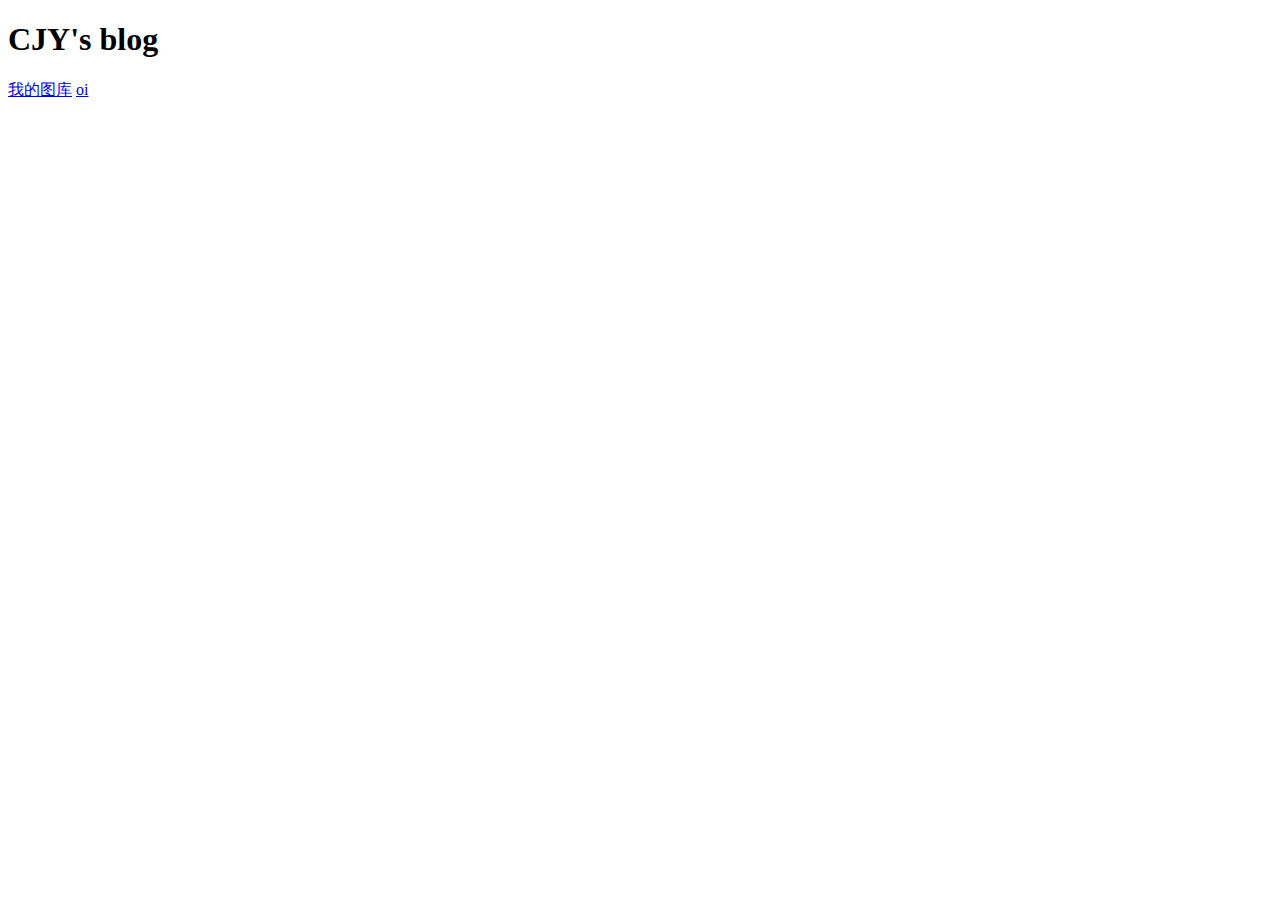
<file: index.html>
<!DOCTYPE html>
<html>
<head>    
  <meta charset="UTF-8">    
  <title>CJY's blog</title>
</head>
<body>

<h1>CJY's blog</h1>
<a href="https://cjy-oier.github.io/picture/">我的图库</a>
<a href="oi.html">oi</a>


</body>
</html>
</file>
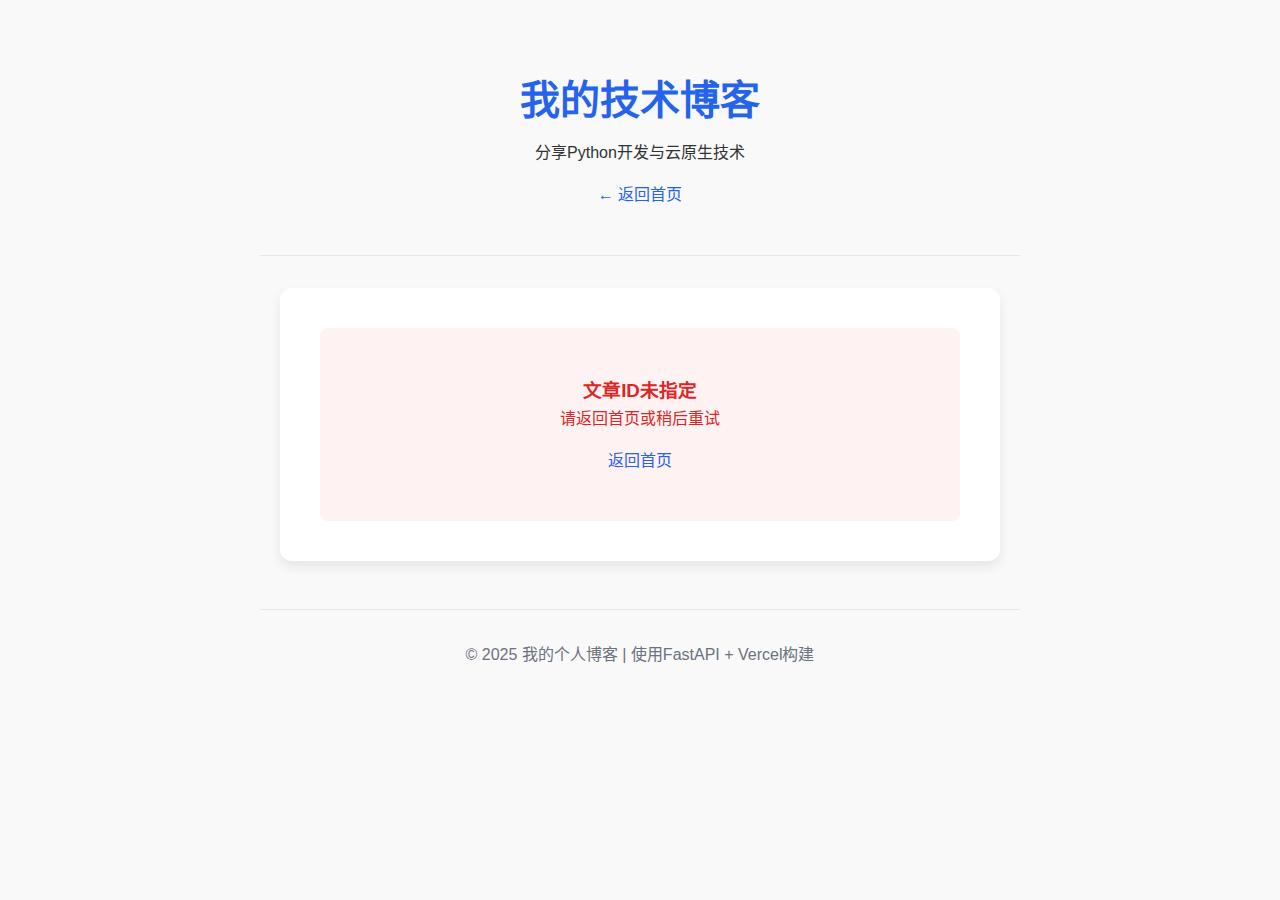
<file: public/post.html>
<!DOCTYPE html>
<html lang="zh-CN">
<head>
    <meta charset="UTF-8">
    <meta name="viewport" content="width=device-width, initial-scale=1.0">
    <title>文章详情 - 我的个人博客</title>
    <link rel="stylesheet" href="styles.css">
</head>
<body>
    <header>
        <h1>我的技术博客</h1>
        <p>分享Python开发与云原生技术</p>
        <a href="/" class="back-button">← 返回首页</a>
    </header>
    
    <main class="post-detail-container">
        <article class="post-detail">
            <!-- 文章内容将通过JS动态加载 -->
            <div class="loading">加载文章中...</div>
        </article>
    </main>
    
    <footer>
        <p>© 2025 我的个人博客 | 使用FastAPI + Vercel构建</p>
    </footer>
    
    <script src="post-scripts.js"></script>
</body>
</html>
</file>
<file: public/styles.css>
:root {
    --primary: #2563eb;
    --secondary: #4f46e5;
    --light: #f3f4f6;
    --dark: #1f2937;
}

* {
    margin: 0;
    padding: 0;
    box-sizing: border-box;
}

body {
    font-family: 'Segoe UI', Tahoma, Geneva, Verdana, sans-serif;
    line-height: 1.6;
    color: var(--dark);
    background-color: #f9fafb;
    max-width: 1200px;
    margin: 0 auto;
    padding: 0 20px;
}

header {
    text-align: center;
    padding: 3rem 0;
    border-bottom: 1px solid #e5e7eb;
    margin-bottom: 2rem;
}

header h1 {
    font-size: 2.5rem;
    color: var(--primary);
    margin-bottom: 0.5rem;
}

.hero {
    text-align: center;
    padding: 3rem;
    background: linear-gradient(135deg, #f0f9ff 0%, #e0f2fe 100%);
    border-radius: 12px;
    margin-bottom: 3rem;
}

.hero h2 {
    font-size: 2rem;
    margin-bottom: 1rem;
}

.posts-container {
    margin-bottom: 4rem;
}

.posts-container h2 {
    font-size: 1.8rem;
    margin-bottom: 1.5rem;
    padding-bottom: 0.5rem;
    border-bottom: 2px solid var(--primary);
}

#posts-list {
    display: grid;
    grid-template-columns: repeat(auto-fill, minmax(350px, 1fr));
    gap: 1.5rem;
}

.post-card {
    background: white;
    border-radius: 8px;
    overflow: hidden;
    box-shadow: 0 4px 6px rgba(0, 0, 0, 0.1);
    transition: transform 0.3s ease;
}

.post-card:hover {
    transform: translateY(-5px);
}

.post-content {
    padding: 1.5rem;
}

.post-content h3 {
    font-size: 1.3rem;
    margin-bottom: 0.75rem;
    color: var(--dark);
}

.post-content p {
    color: #4b5563;
    margin-bottom: 1rem;
}

.post-meta {
    display: flex;
    justify-content: space-between;
    color: #6b7280;
    font-size: 0.9rem;
}

.tag-list {
    display: flex;
    flex-wrap: wrap;
    gap: 0.5rem;
    margin-top: 1rem;
}

.tag {
    background-color: #dbeafe;
    color: var(--primary);
    padding: 0.25rem 0.75rem;
    border-radius: 9999px;
    font-size: 0.8rem;
}

footer {
    text-align: center;
    padding: 2rem 0;
    color: #6b7280;
    border-top: 1px solid #e5e7eb;
    margin-top: 2rem;
}
/* 返回按钮 */
.back-button {
    display: inline-block;
    margin-top: 1rem;
    color: var(--primary);
    text-decoration: none;
    font-weight: 500;
    transition: color 0.2s;
}

.back-button:hover {
    color: var(--secondary);
    text-decoration: underline;
}

/* 文章详情页容器 */
.post-detail-container {
    max-width: 800px;
    margin: 0 auto;
    padding: 0 20px;
}

/* 文章详情样式 */
.post-detail {
    background: white;
    border-radius: 12px;
    padding: 2.5rem;
    box-shadow: 0 6px 12px rgba(0, 0, 0, 0.08);
    margin-bottom: 3rem;
}

.post-header {
    margin-bottom: 2rem;
    padding-bottom: 1.5rem;
    border-bottom: 2px solid #e5e7eb;
}

.post-header h1 {
    font-size: 2.2rem;
    color: var(--dark);
    margin-bottom: 1rem;
    line-height: 1.3;
}

.post-meta {
    color: #6b7280;
    font-size: 0.95rem;
}

.post-meta span {
    margin-right: 1.5rem;
}

.post-content {
    font-size: 1.1rem;
    line-height: 1.8;
    color: #374151;
}

.post-content p {
    margin-bottom: 1.5rem;
}

.post-footer {
    margin-top: 3rem;
    padding-top: 1.5rem;
    border-top: 1px solid #e5e7eb;
}

.error-message {
    text-align: center;
    padding: 3rem;
    background-color: #fef2f2;
    border-radius: 8px;
    color: #dc2626;
}

.loading {
    text-align: center;
    padding: 3rem;
    color: #6b7280;
}

/* 响应式调整 */
@media (max-width: 768px) {
    .post-detail {
        padding: 1.5rem;
    }
    
    .post-header h1 {
        font-size: 1.8rem;
    }
    
    .post-content {
        font-size: 1rem;
    }
}
/* 基础样式 */
body {
    font-family: 'Segoe UI', Tahoma, Geneva, Verdana, sans-serif;
    line-height: 1.6;
    color: #333;
    max-width: 800px;
    margin: 0 auto;
    padding: 20px;
    background-color: #f9f9f9;
}

.editor-container {
    background: white;
    padding: 25px;
    border-radius: 8px;
    box-shadow: 0 2px 10px rgba(0,0,0,0.1);
}

.form-group {
    margin-bottom: 20px;
}

label {
    display: block;
    margin-bottom: 8px;
    font-weight: 600;
}

input[type="text"],
textarea {
    width: 100%;
    padding: 10px;
    border: 1px solid #ddd;
    border-radius: 4px;
    font-size: 16px;
}

textarea {
    min-height: 300px;
    resize: vertical;
}

.submit-btn {
    background-color: #4CAF50;
    color: white;
    border: none;
    padding: 12px 25px;
    border-radius: 4px;
    cursor: pointer;
    font-size: 16px;
    transition: background 0.3s;
}

.submit-btn:hover {
    background-color: #45a049;
}
</file>
